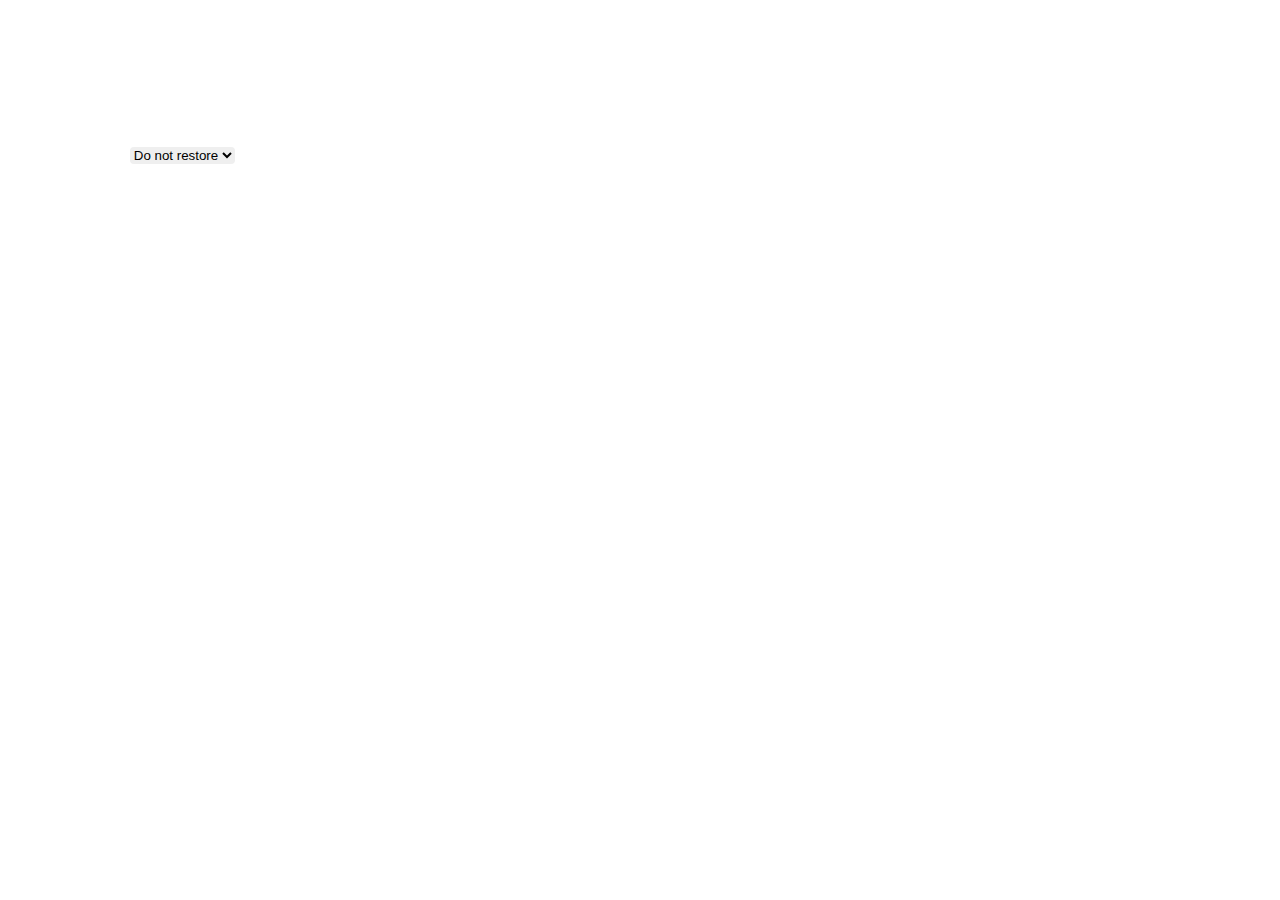
<file: PipelinePanel/index.html>
<!DOCTYPE html>
<html>
<head>
    <link rel="stylesheet" href="css/app.css" type="text/css" />
    <style>

        /*.widget {
            position: relative;
            padding: 0 !important;
        }

            .widget .title {
                margin: 10px 14px !important;
            }

            .widget .big-count {
                text-align: center !important;
            }

        .success {
            background-color: #107c10;
            color: #fff;
        }

        .failure {
            background-color: #ff0033;
            color: #fff;
        }

        .success.in-progress {
            animation: success-pulse 3s infinite;
        }

        .failure.in-progress {
            animation: failure-pulse 3s infinite;
        }*/

        /*@keyframes success-pulse {
            0% {
                background-color: #107c10;
            }

            50% {
                background-color: #0A4A0A;
            }

            100% {
                background-color: #107c10;
            }
        }

        @keyframes failure-pulse {
            0% {
                background-color: #ff0033;
            }

            50% {
                background-color: #cc0028;
            }

            100% {
                background-color: #ff0033;
            }
        }*/
    </style>
    <script src="sdk/scripts/VSS.SDK.min.js"></script>
    <script type="text/javascript">
        VSS.init({
            explicitNotifyLoaded: true,
            usePlatformStyles: true
        });

        VSS.require(["TFS/Dashboards/WidgetHelpers", "TFS/Build/RestClient", "TFS/Build/Contracts"],
            function (WidgetHelpers, RestClient, Contracts) {
                WidgetHelpers.IncludeWidgetStyles();
                VSS.register("PipelinePanel",
                    function () {
                        var projectId = VSS.getWebContext().project.id;

                        var getBuildInfo = function (widgetSettings) {
                            var settings = JSON.parse(widgetSettings.customSettings.data);

                            return RestClient.getClient().getBuilds(projectId, [parseInt(settings.definitionId)])
                                .then(function (builds) {
                                    var build = builds[0];
                                    var $widget = $('.widget');

                                    if (build.status === Contracts.BuildStatus.Completed) {
                                        $widget.removeClass('in-progress');

                                        if (build.result === Contracts.BuildResult.Succeeded) {
                                            $widget.removeClass('fail');
                                            $widget.addClass('success');
                                        }

                                        if (build.result === Contracts.BuildResult.Failed) {
                                            $widget.removeClass('success');
                                            $widget.addClass('fail');
                                        }
                                    }

                                    if (build.status === Contracts.BuildStatus.InProgress) {
                                        $widget.addClass('in-progress');
                                    }

                                    $widget.find('.build-version').text(build.buildNumber);

                                    $widget.find('.build-queuedby').text(build.requestedBy.displayName);

                                    $widget.find('.build-completed').text(build.finishTime);

                                    $widget.find('.build-definition-name').text(build.definitionName);

                                    if (settings) {
                                        if (settings.testSite) {
                                            $widget.find('.test-site').text(settings.testSite);
                                            $('#testSite').attr('href', settings.testSite);
                                        }

                                        if (settings.definitionName) {
                                            $widget.find('.build-definition-name').text(settings.definitionName);
                                        }
                                    }
                                })
                                .catch(function (error) {
                                    console.error(error);
                                    return WidgetHelpers.WidgetStatusHelper.Failure(error.message);
                                });
                        };

                        return {
                            load: function (widgetSettings) {
                                var settings = JSON.parse(widgetSettings.customSettings.data);

                                if (settings && settings.definitionId) {

                                    getBuildInfo(widgetSettings);

                                    //$('#deployNewBuild').click(deployNewPackage(widgetSettings));

                                    return WidgetHelpers.WidgetStatusHelper.Success();
                                }

                                return WidgetHelpers.WidgetStatusHelper.Unconfigured();
                            },
                            reload: function (widgetSettings) {
                                var settings = JSON.parse(widgetSettings.customSettings.data);

                                if (settings && settings.definitionId) {
                                    getBuildInfo(widgetSettings);



                                    return WidgetHelpers.WidgetStatusHelper.Success();
                                }

                                return WidgetHelpers.WidgetStatusHelper.Unconfigured();
                            },
                            deployNewPackage: function (widgetSettings) {
                                //var settings = JSON.parse(widgetSettings.customSettings.data);

                                //return RestClient.getClient().getBuilds(projectId, [parseInt(settings.definitionId)])
                                //    .then(function (builds) {
                                //        var build = builds[0];

                                //        RestClient.getClient().queueBuild(build);
                                //    });
                            }
                        }
                    });
                VSS.notifyLoadSucceeded();
            });
    </script>
</head>
<body id="root" class="widget clickable">
    <!--<a id="buildDefinitionNavigateUrl" target="_blank">-->
    <div id="details">
        <div class="build-status-row">
            <div class="build-definition-name" id="buildDefinitionName"></div>
        </div>
        <div>
            <div class="build-version-label">Version:</div>
            <div id="buildVersion" class="build-version"></div>
        </div>
        <div>
            <div class="build-queuedby-label">Queued by:</div>
            <div id="buildQueuedBy" class="build-queuedby"></div>
        </div>
        <div>
            <div class="build-completed-label">Completed:</div>
            <div id="buildCompleted" class="build-completed"></div>
        </div>
        <div>
            <div class="test-site-label">Test Site:</div>
            <div id="testSiteWrappper" class="test-site-wrapper">
                <a id="testSite" class="test-site" href="#" target="_blank"></a>
            </div>
        </div>
        <div class="dropdown">
            <label class="database-restore-label">New Deployment:</label>
            <select id="dropDownRestore" class="selectBox">
                <option value="0" selected>Do not restore</option>
                <option value="1">Production</option>
                <option value="2">Release</option>
                <option value="3">Development</option>
                <option value="4">Master</option>
            </select>

            <a id="deployNewBuild" class="deploy-button" href="#" target="_blank">Start Deployment</a>
        </div>
    </div>
    <div id="nodata"></div>
    <!--</a>-->
</body>
</html>
</file>
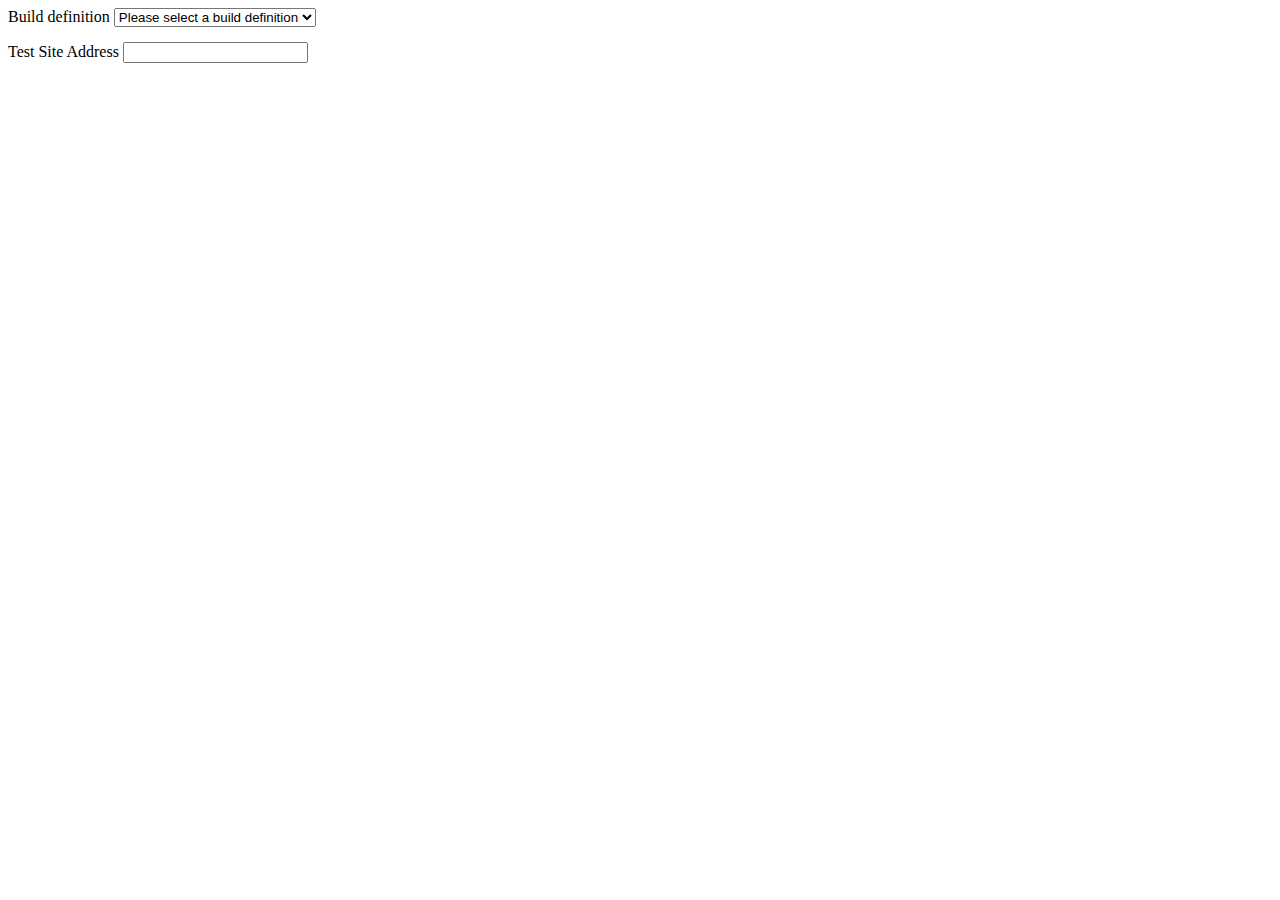
<file: PipelinePanel/configuration.html>
<!DOCTYPE html>
<html xmlns="http://www.w3.org/1999/xhtml">
<head>
    <link rel="stylesheet" href="css/app.css" type="text/css" />
    <style>
        .widget-configuration > div {
            margin-bottom: 15px;
        }
    </style>
    <script src="sdk/scripts/VSS.SDK.min.js"></script>
    <script type="text/javascript">
        VSS.init({
            explicitNotifyLoaded: true,
            usePlatformStyles: true
        });

        VSS.require(["TFS/Dashboards/WidgetHelpers", "TFS/Build/RestClient"],
            function (WidgetHelpers, RestClient) {
                WidgetHelpers.IncludeWidgetConfigurationStyles();
                VSS.register("PipelinePanel.Configuration",
                    function () {
                        var projectId = VSS.getWebContext().project.id;

                        function formatDefinitionValue(id, name) {
                            return '{ \"id\": \"' + id + '\", \"name\": \"' + name + '\" }';
                        }

                        return {
                            load: function (widgetSettings, widgetConfigurationContext) {
                                var $buildDefDropdown = $("#build-definition select");

                                function updateLivePreview() {
                                    var definition = JSON.parse($buildDefDropdown.val());

                                    var customSettings = {
                                        data: JSON.stringify({
                                            definitionId: definition.id,
                                            definitionName: definition.name,
                                            testSite: $('#test-site input').val()
                                        })
                                    };

                                    var eventName = WidgetHelpers.WidgetEvent.ConfigurationChange;
                                    var eventArgs = WidgetHelpers.WidgetEvent.Args(customSettings);

                                    widgetConfigurationContext.notify(eventName, eventArgs);
                                }

                                RestClient.getClient().getDefinitions(projectId)
                                    .then(function (definitions) {
                                        console.log(definitions);
                                        definitions.forEach(function (definition) {
                                            var $option = $('<option>').text(definition.name);
                                            var value = formatDefinitionValue(definition.id, definition.name);
                                            $option.val(value);
                                            $buildDefDropdown.append($option);
                                        });
                                    });

                                $('#test-site input').on('keyup',
                                    function () {
                                        updateLivePreview();

                                        var input = $(this);
                                        var inputError = $('#test-site .validation-error-text');

                                        if (input.val().length === 0) {
                                            inputError.text('Please enter a site URL')
                                            inputError.parent().css('visibility', 'visible');
                                            return;
                                        }

                                        inputError.parent().css('visibility', 'hidden');
                                    });

                                $buildDefDropdown.on("change",
                                    function () {
                                        updateLivePreview();
                                    });

                                var settings = JSON.parse(widgetSettings.customSettings.data);
                                if (settings && settings.definitionId && settings.definitionName) {
                                    $buildDefDropdown.val(formatDefinitionValue(settings.definitionId,
                                        settings.definitionName));
                                }

                                return WidgetHelpers.WidgetStatusHelper.Success();
                            },
                            onSave: function () {
                                var $buildDefDropdown = $("#build-definition select");
                                var buildDefDropdownValue = $buildDefDropdown.val();
                                var definition = JSON.parse(buildDefDropdownValue);

                                var customSettings = {
                                    data: JSON.stringify({
                                        definitionId: definition.id,
                                        definitionName: definition.name,
                                        testSite: $('#test-site input').val()
                                    })
                                };

                                return WidgetHelpers.WidgetConfigurationSave.Valid(customSettings);
                            }
                        }
                    });

                VSS.notifyLoadSucceeded();
            });
    </script>
</head>
<body>
    <div class="widget-configuration">
        <div class="dropdown" id="build-definition">
            <label class="label">Build definition</label>
            <select>
                <option value="" selected disabled hidden>Please select a build definition</option>
            </select>
        </div>
        <div class="single-line-text-input" id="test-site">
            <label>Test Site Address</label>
            <input type="text"></input>

            <span class="validation-error">
                <span class="icon-error-exclamation"></span>
                <span class="validation-error-text"></span>
            </span>
        </div>

        <!--<div class="single-line-text-input" id="poll-interval">
            <label>Poll interval (in sec)</label>
            <input type="text" value="30"></input>

            <span class="validation-error">
                <span class="icon-error-exclamation"></span>
                <span class="validation-error-text"></span>
            </span>
        </div>-->
    </div>
</body>
</html>
</file>
<file: PipelinePanel/css/app.css>
#container {
    overflow: hidden;
    color: white;
    opacity: .99;
}

#root {
    color: white !important;
}

.a#testSite:link, a#testSite:visited, a#deployNewBuild:link, a#deployNewBuild:visited {
    color: white !important;
    text-align: center;
    text-decoration: none;
    display: inline-block;
}

.a#testSite:hover, a#deployNewBuild:hover {
    color: black !important;
    text-align: center;
    text-decoration: none;
    display: inline-block;
}

.widget.clickable {
    color: white !important;
}

.widget-root {
    background-color: turquoise !important;
}

.deploy-button {
    text-align: right;
}

/*.deploy-button:link, deploy-button:visited, deploy-button:hover, deploy-button:active > a {
    color: white;
    text-align: center;
    text-decoration: none;
    display: inline-block;
}*/

#buildDefinitionDropDown {
    width: 100%;
}

.no-builds {
    background-color: gray;
    pointer-events: none;
}

.no-releases {
    background-color: gray;
    pointer-events: none;
}

.success {
    background-color: green;
}

.partial {
    background-color: #cf7417;
}

.fail {
    background-color: darkred;
}

.building {
    background-color: royalblue;
}

.not-started {
    background-color: purple;
}

.imageContainer {
    background-size: 41.75px 41.75px;
    width: 41.75px;
    height: 41.75px;
    content: "";
    margin-right: 2.77777778%;
    margin-left: 2.77777778%;
    float: left;
}

div .counter {
    float: left;
    width: 33%;
    line-height: 83.5px;
}

div .counter-pass {
    float: left;
    width: 33%;
    line-height: 83.5px;
}

    div .counter-pass:before {
        background-image: url('../img/check.gif');
        background-size: 41.75px 41.75px;
        width: 41.75px;
        height: 41.75px;
        content: "";
        margin-right: 2.77777778%;
        margin-left: 2.77777778%;
        float: left;
    }

div .counter-fail {
    float: left;
    width: 33%;
    line-height: 83.5px;
}

    div .counter-fail:before {
        background-image: url('../img/cross.gif');
        background-size: 41.75px 41.75px;
        width: 41.75px;
        height: 41.75px;
        content: "";
        margin-right: 2.77777778%;
        margin-left: 2.77777778%;
        float: left;
    }

div .counter-inprogress {
    float: left;
    width: 33%;
    line-height: 83.5px;
}

    div .counter-inprogress:before {
        background-image: url('../img/refresh.gif');
        background-size: 41.75px 41.75px;
        width: 41.75px;
        height: 41.75px;
        content: "";
        margin-right: 2.77777778%;
        margin-left: 2.77777778%;
        float: left;
    }

.details {
    padding: 10px;
    color: white !important;
}

.build-status-row {
    height: 50px;
}

.build-status {
    width: 80px;
    height: 70px;
    margin-top: 10px;
    background-repeat: no-repeat;
    background-size: 60px 60px;
    float: left;
}

.release-status-row {
    height: 90px;
}

.release-status {
    width: 80px;
    height: 70px;
    margin-top: 10px;
    background-repeat: no-repeat;
    background-size: 60px 60px;
    float: left;
}

.build-status-succeeded {
    background-image: url('../img/check.gif');
}

.build-status-building {
    background-image: url('../img/refresh.gif');
}

.build-status-not-started {
    background-image: url('../img/refresh.gif');
}

.build-status-failed {
    background-image: url('../img/cross.gif');
}

.build-definition-name-success:after {
    background-color: green !important;
}

.build-definition-name-failed:after {
    background-color: darkred !important;
}

.build-definition-name-building:after {
    background-color: royalblue !important;
}

.build-definition-name-not-started:after {
    background-color: purple !important;
}

.build-definition-name {
    font-size: calc(7vw);
    word-break: break-all;
}

.release-definition-name {
    font-size: calc(7vw);
    word-break: break-all;
}

.build-version-label {
    width: 90px;
    display: inline-block;
    overflow: hidden;
}

.build-version {
    display: inline-block;
    text-overflow: ellipsis;
    overflow: hidden;
    width: 250px;
    white-space: nowrap;
}

.release-name-label {
    width: 90px;
    display: inline-block;
    overflow: hidden;
}

.release-name {
    display: inline-block;
    text-overflow: ellipsis;
    overflow: hidden;
    width: 190px;
    white-space: nowrap;
}

.release-description-label {
    width: 90px;
    display: inline-block;
    overflow: hidden;
}

.release-description {
    display: inline-block;
    text-overflow: ellipsis;
    overflow: hidden;
    width: 280px;
    white-space: nowrap;
}

.release-createdby-label {
    width: 90px;
    display: inline-block;
    overflow: hidden;
}

.release-createdby {
    display: inline-block;
    text-overflow: ellipsis;
    overflow: hidden;
    width: 190px;
    white-space: nowrap;
}

.build-queuedby-label {
    width: 90px;
    display: inline-block;
    overflow: hidden;
}

.build-queuedby {
    display: inline-block;
    text-overflow: ellipsis;
    overflow: hidden;
    width: 250px;
    white-space: nowrap;
}

.build-completed-label {
    width: 90px;
    display: inline-block;
    overflow: hidden;
}

.build-completed {
    display: inline-block;
    text-overflow: ellipsis;
    overflow: hidden;
    width: 250px;
    white-space: nowrap;
}

.test-site-label {
    width: 90px;
    display: inline-block;
    overflow: hidden;
}

.test-site-wrapper {
    display: inline-block;
    text-overflow: ellipsis;
    overflow: hidden;
    width: 250px;
    white-space: nowrap;
}

.database-restore-label {
    color: white;
    width: 120px;
    overflow: hidden;
}

.selectBox {
    border-radius: 4px;
    border: 1px;
    overflow: hidden;
}

.fill-space {
    font-size: calc(7vw);
}

.reallySmall-text {
    font-size: 12px;
}
</file>
